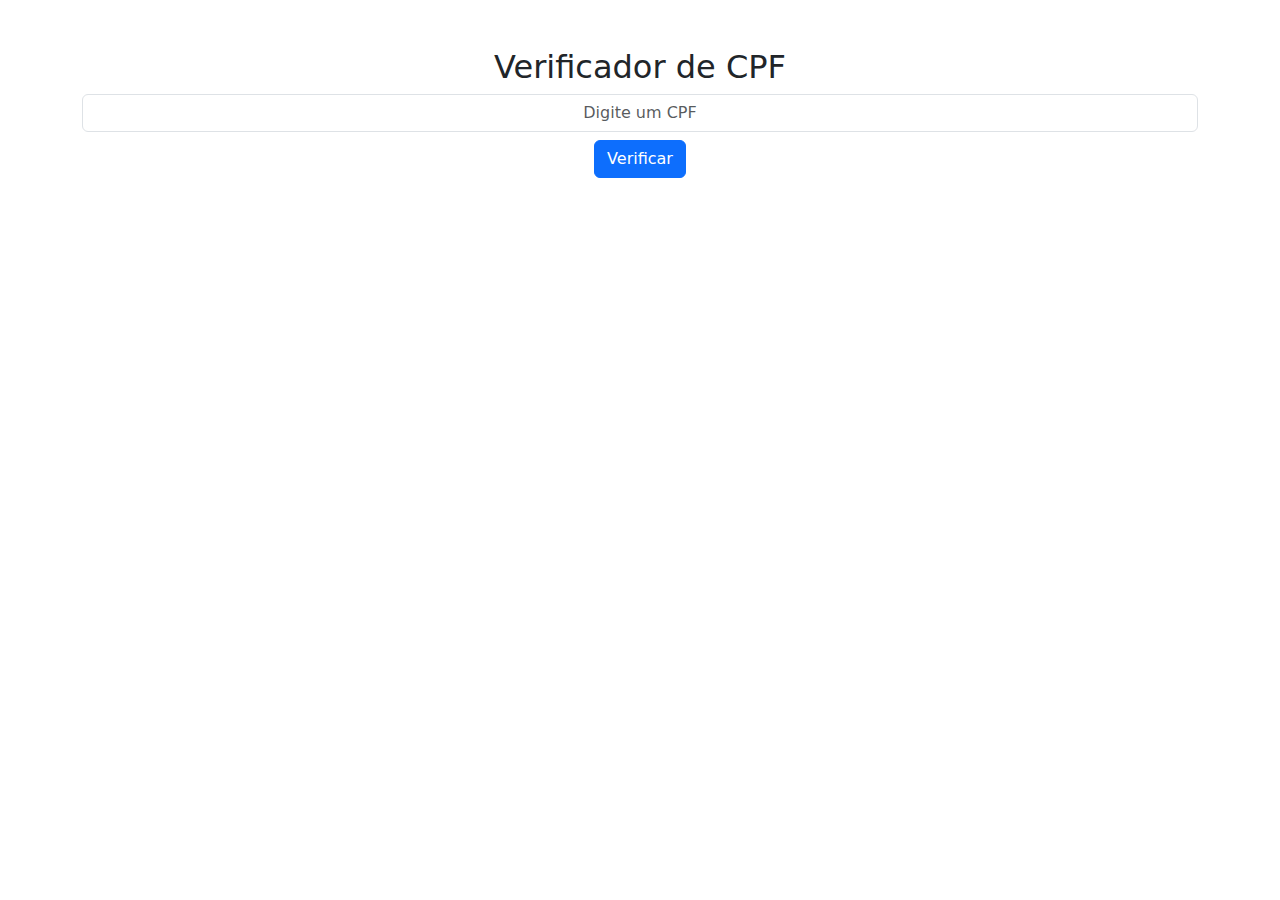
<file: cpf/static/index.html>
<!DOCTYPE html>
<html lang="pt-br">
<head>
    <meta charset="UTF-8">
    <meta name="viewport" content="width=device-width, initial-scale=1">
    <title>Validador de CPF</title>
    <link href="https://cdn.jsdelivr.net/npm/bootstrap@5.3.0/dist/css/bootstrap.min.css" rel="stylesheet">
</head>
<body class="container mt-5 text-center">
    <h2>Verificador de CPF</h2>
    <input type="text" id="cpf" class="form-control text-center" placeholder="Digite um CPF">
    <button class="btn btn-primary mt-2" onclick="checkCPF()">Verificar</button>
    <p id="result" class="mt-2"></p>

    <script>
        async function checkCPF() {
            let cpf = document.getElementById('cpf').value;
            let response = await fetch(`/validate?cpf=${cpf}`);
            let data = await response.json();
            document.getElementById('result').innerText = data.valid ? "CPF válido ✅" : "CPF inválido ❌";
        }
    </script>
</body>
</html>
</file>
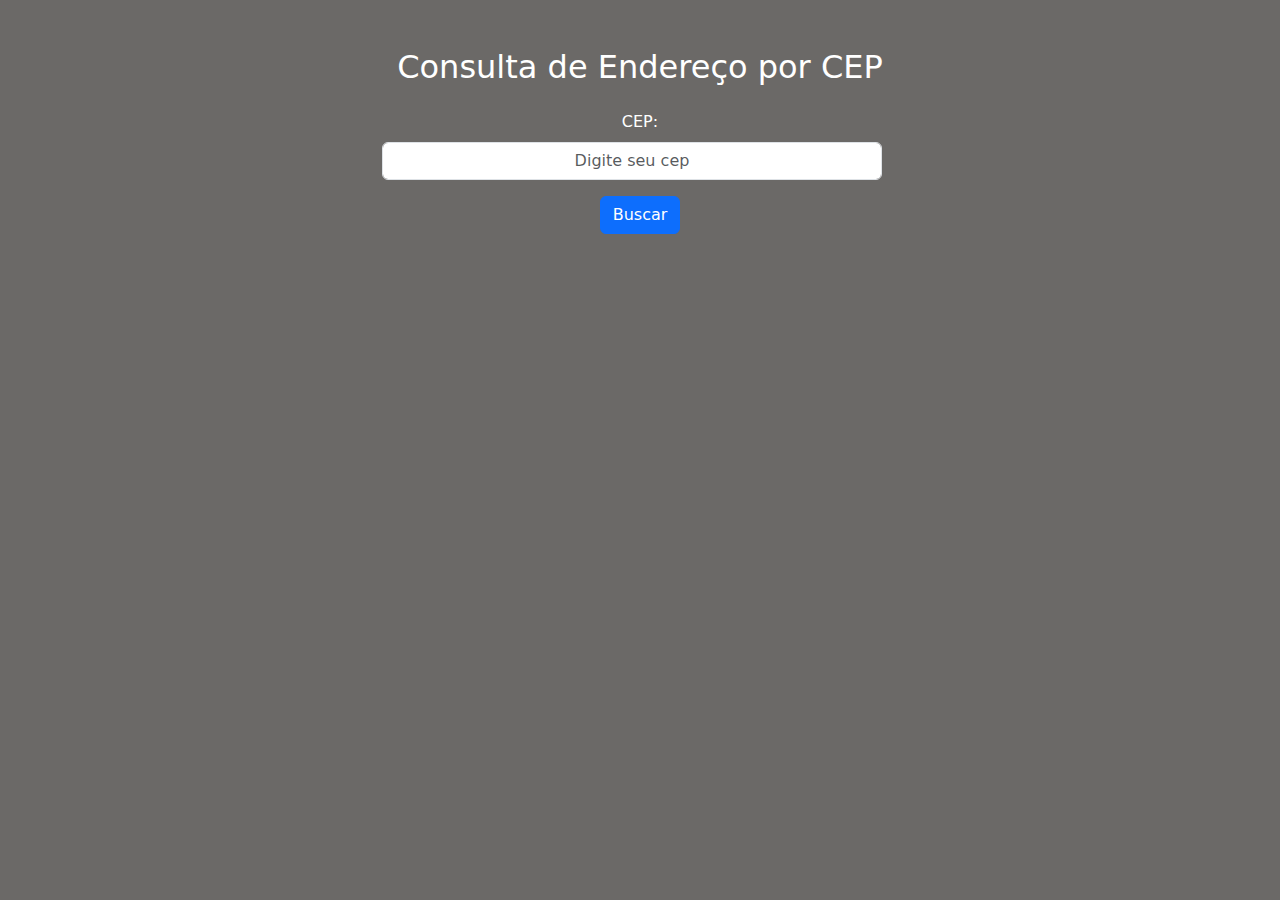
<file: flask/templates/index.html>
<!DOCTYPE html>
<html lang="pt-br">
<head>
    <meta charset="UTF-8">
    <meta name="viewport" content="width=device-width, initial-scale=1.0">
    <title>Consulta CEP</title>
    <link href="https://cdn.jsdelivr.net/npm/bootstrap@5.3.0/dist/css/bootstrap.min.css" rel="stylesheet">
    <style>
    body{
        background-color:#6B6967;
    }
    .mb-4{
        color:#FFFFFF;
    }
    .form-label{
        color:#FFFFFF;
        }
        .margin{
        max-width:500px;
        margin-left:300px;
        }


</style>
</head>
<body class="container mt-5 text-center">
    <h2 class="mb-4">Consulta de Endereço por CEP</h2>
    <form id="cepForm">
        <div class="mb-3">
            <label for="cep" class="form-label">CEP:</label>
            <input type="text" id="cep" name="cep" class="form-control text-center margin" required placeholder="Digite seu cep">
        </div>
        <button type="button" class="btn btn-primary" onclick="buscarEndereco()">Buscar</button>
    </form>

    <div id="resultado" class="mt-4"></div>

    <script>
        function buscarEndereco() {
            let cep = document.getElementById("cep").value;

            fetch('/get_address', {
                method: 'POST',
                body: new URLSearchParams({ cep: cep }),
                headers: { 'Content-Type': 'application/x-www-form-urlencoded' }
            })
            .then(response => response.json())
            .then(data => {
                let resultado = document.getElementById("resultado");
                if (data.error) {
                    resultado.innerHTML = '<div class="alert alert-danger">' + data.error + '</div>';
                } else {
                    resultado.innerHTML = `
                        <div class="alert alert-success">
                            <p><strong>Logradouro:</strong> ${data.logradouro}</p>
                            <p><strong>Bairro:</strong> ${data.bairro}</p>
                            <p><strong>Cidade:</strong> ${data.localidade}</p>
                            <p><strong>Estado:</strong> ${data.uf}</p>
                        </div>
                    `;
                }
            });
        }
    </script>
</body>
</html>
</file>
